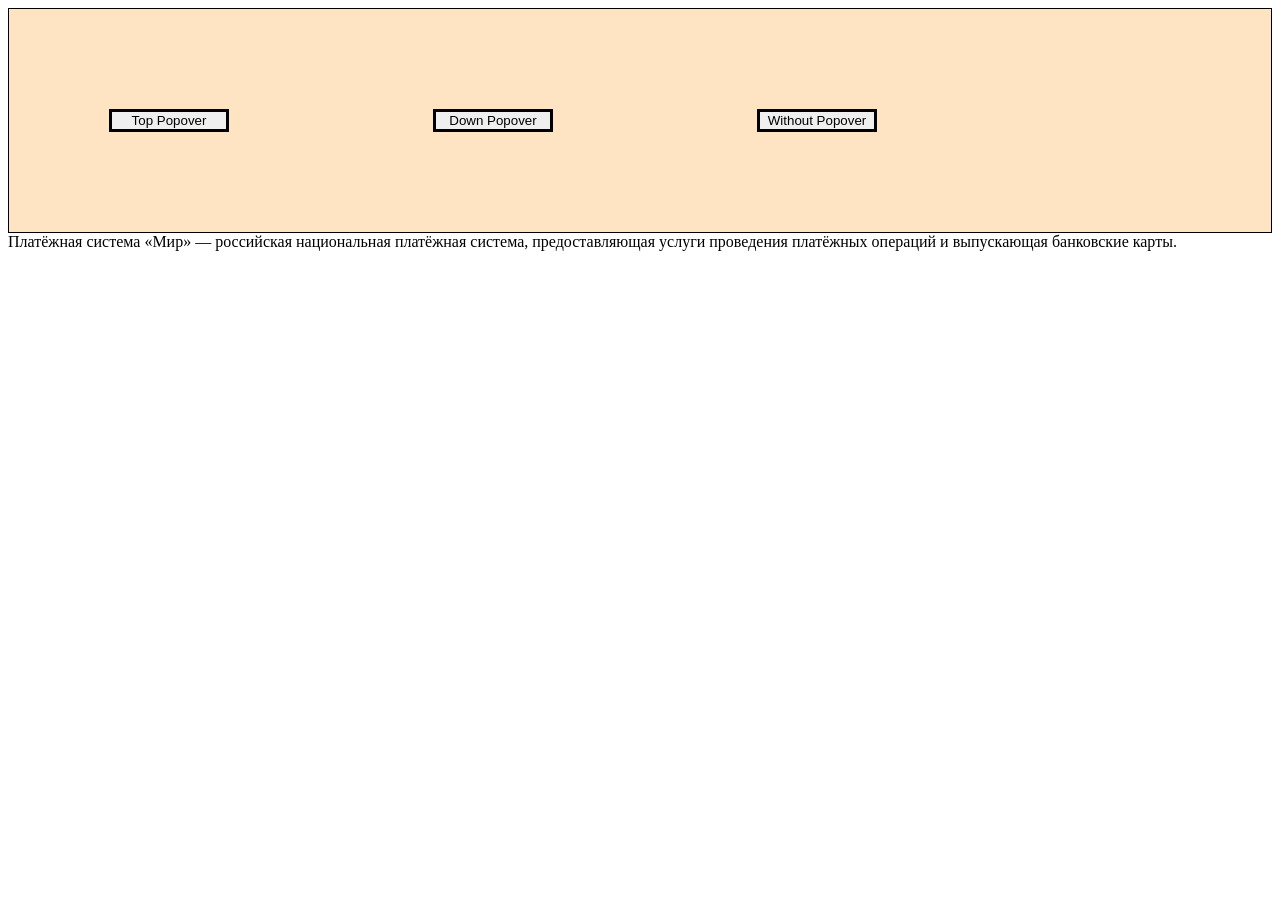
<file: index.html>
<!doctype html><html lang="en"><head><meta charset="UTF-8"><meta http-equiv="X-UA-Compatible" content="IE=edge"><meta name="viewport" content="width=device-width,initial-scale=1"><title>HW5 POPOVERS</title><link href="main.css" rel="stylesheet"></head><body><div class="mybnts"><button class="testbtn" data-popover="true" data-poppos="top" data-poptitle="Test">Top Popover</button> <button class="testbtn" data-popover="true" data-poppos="down" data-poptitle="Test">Down Popover</button> <button class="testbtn" data-poppos="left" data-poptitle="Test">Without Popover</button></div><div class="someText">Платёжная система «Мир» — российская национальная платёжная система, предоставляющая услуги проведения платёжных операций и выпускающая банковские карты.</div><script src="main.js"></script></body></html>
</file>
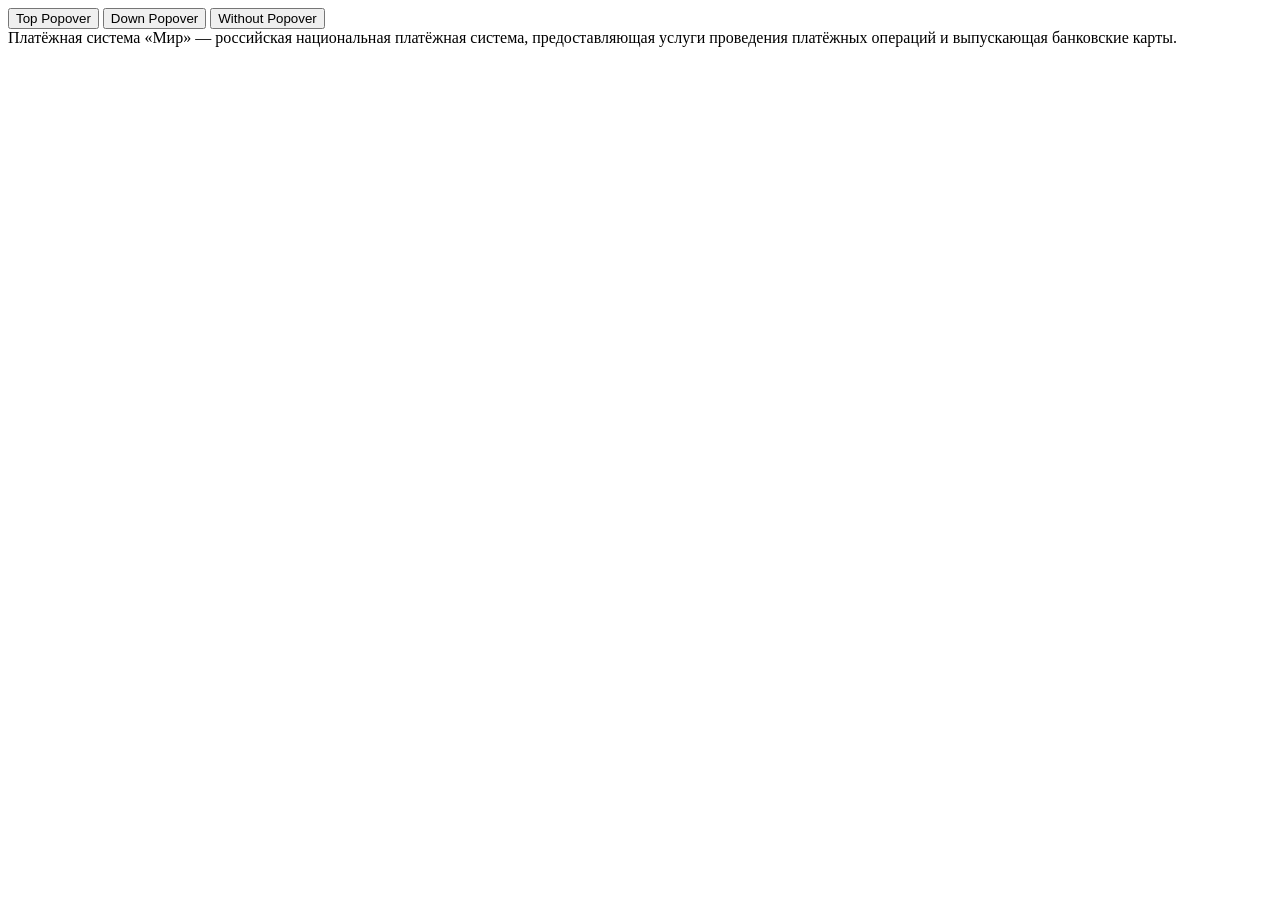
<file: src/index.html>
<!DOCTYPE html>
<html lang="en">
<head>
    <meta charset="UTF-8">
    <meta http-equiv="X-UA-Compatible" content="IE=edge">
    <meta name="viewport" content="width=device-width, initial-scale=1.0">
    <title>HW5 POPOVERS</title>
</head>
<body>
   
    <div class="mybnts">
        
        <button class="testbtn"   data-popover="true" data-popPos="top" data-popTitle="Test" >
            Top Popover
        </button>
        
        <button class="testbtn"   data-popover="true" data-popPos="down" data-popTitle="Test" >
            Down Popover
        </button>

        <button class="testbtn"  data-popPos="left" data-popTitle="Test">
        Without Popover
        </button>


    </div>
    <div class="someText">
        Платёжная система «Мир» — российская национальная платёжная система, 
        предоставляющая услуги проведения платёжных операций и выпускающая
         банковские карты.
    </div>
     <!-- <button class="testbtn"  data-popPos="left" data-popTitle="Test">
        Without
    </button>     -->

</body>

</html>
</file>
<file: main.css>
.testbtn{
    /* display: block; */
    /* position: sticky; */
    border: 3px solid;
    margin: 100px;
    width: 120px;

}
.mybnts{
  /* margin: 50px; */
  border: 1px solid;
  background-color: bisque;
  /* height: 200px; */
}


.myPopover{
  display:block;
  position:relative;
  width:130px;
  height:80px;
  border:2px solid;
  border-radius: 20%;
  background:rgb(21, 197, 21);
}
.titlePopover{
  
  border-bottom:2px solid black;
/*   border-radius:20%; */
  
  text-align:center;
  color:#f7df0ff1;
}
.msgPopover{
  text-align: center;
  width:90%;
  height:50%;
  border: 1px solid;
  margin: 5px auto;
  background-color: hwb(103 71% 12% / 0.938);
}


.myPopover:after {
  content: '';
  position: absolute;
  width: 0;
  height: 0;
  border: 10px solid; 
  border-color: rgba(255, 255, 255, 0.062);  
  /* border-left-color: #292929; */
  /* border-top-color: #292929; */
  /* border-bottom-color: #292929;
   
  top:-25%; 
  left: 50%; 
  margin-left: -10px; */
} 

.myPopover-bottom:after{
  border-bottom-color: #292929;

  left: 50%;
  bottom: 100%;
  margin-left: -10px;

}
.myPopover-top::after{
  border-top-color:#292929;
  top:100%;
  left: 50%;
  margin-left: -10px;

}
.myPopover-left:after{
border-right-color: #292929;
top: 50%;
right: 100%;
margin-top: -10px;
} 

/* .myPopover{
      display:block;
      position:relative;
      width:100px;
      height:80px;
      border:2px solid;
      border-radius: 20%;
      background:green;
    }

    .titlePopover{
  
        border-bottom:1px solid black;
        border-radius:20%;
        
        text-align:center;
        color:yellow;
      } */




      

/*# sourceMappingURL=main.css.map*/
</file>
